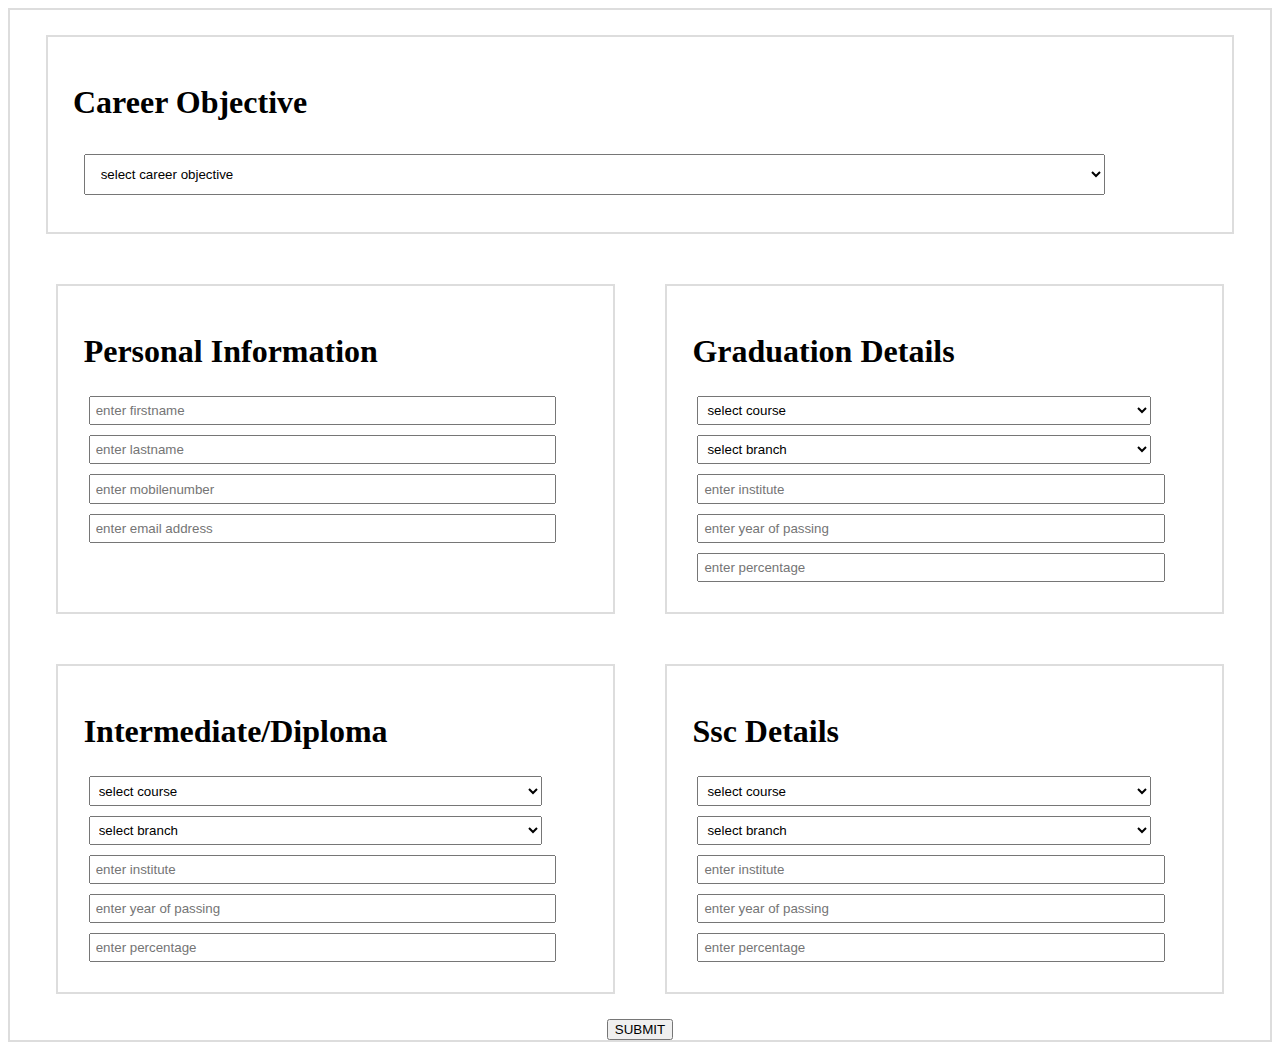
<file: form.html>
<!DOCTYPE html>
<html lang="en" dir="ltr">
  <head>
    <meta charset="utf-8">
    <title>Resume Form</title>
    <link rel="stylesheet" href="style.css">
    <meta name="viewport" content="width=device-width,initial-scale=1.0">
  </head>
  <body>
      <div class="main">
        <div class="ca">
          <h1>Career Objective</h1>
          <select id="career" name="career">
            <option>select career objective</option>
            <option>To build a long-term career in [specific industry] with opportunities for career growth.</option>
            <option>To enhance my educational and professional skills in a stable and dynamic workplace.</option>
            <option>To solve problems in a creative and effective manner in a challenging position.</option>
          </select>
        </div>
        <div class="s1">
          <h1>Personal Information</h1>
          <input type="text" name="fname" id="fname" placeholder="enter firstname"><br>
          <input type="text" name="lname" id="lname" placeholder="enter lastname"><br>
          <input type="text" name="mobile" id="mobile" placeholder="enter mobilenumber"><br>
          <input type="text" name="email" id="email" placeholder="enter email address"><br>
        </div>
        <div class="s1">
          <h1>Graduation Details</h1>
          <label for="gcourse">
            <select id="gcourse" name="gcourse" placeholder="select course">
              <option>select course</option>
              <option>B.Tech</option>
              <option>Bsc</option>
              <option>Bcom</option>
            </select>
          </label><br>
          <label for="gbranch">
          <select id="gbranch" name="gbranch" placeholder="select branch">
            <option>select branch</option>
            <option>IT</option>
            <option>CSE</option>
            <option>ECE</option>
            <option>Mech</option>
            <option>Civil</option>
          </select>
        </label><br>
        <label for="ginstitute">
          <input type="text" name="ginstitute" id="ginstitute" placeholder="enter institute">
        </label><br>
        <label for="gyear">
        <input type="text" name="gyear" id="gyear" placeholder="enter year of passing">
      </label><br>
      <label for="gpercentage">
        <input type="text" name="gpercentage" id="gpercentage" placeholder="enter percentage">
      </label>
        </div>
        <div class="s1">
          <h1>Intermediate/Diploma</h1>
          <label for="i/dcourse">
            <select id="icourse" name="icourse" placeholder="select course">
              <option>select course</option>
              <option>Intermediate</option>
              <option>Diploma</option>
            </select>
          </label><br>
          <label for="ibranch">
          <select id="ibranch" name="ibranch" placeholder="select branch">
            <option>select branch</option>
              <option>MPC</option>
              <option>BiPC</option>
              <option>CEC</option>
              <option>HEC</option>
            </select>
          </label><br>
          <label for="iinstitute">
            <input type="text" name="iinstitute" id="iinstitute" placeholder="enter institute">
          </label><br>
          <label for="iyear">
          <input type="text" name="iyear" id="iyear" placeholder="enter year of passing">
        </label><br>
        <label for="ipercentage">
          <input type="text" name="ipercentage" id="ipercentage" placeholder="enter percentage">
        </label>
        </div>
        <div class="s1">
          <h1>Ssc Details</h1>
          <label for="scourse">
            <select id="scourse" name="scourse" placeholder="select course">
              <option>select course</option>
              <option>SSC</option>
              <option>ICSE</option>
              <option>CBSE</option>
            </select>
          </label><br>
          <label for="sbranch">
          <select id="sbranch" name="sbranch" placeholder="select branch">
            <option>select branch</option>
            <option>SSC</option>
            <option>ICSE</option>
            <option>CBSE</option>
          </select>
        </label><br>
        <label for="sinstitute">
          <input type="text" name="sinstitute" id="sinstitute" placeholder="enter institute">
        </label><br>
        <label for="syear">
        <input type="text" name="syear" id="syear" placeholder="enter year of passing">
      </label><br>
      <label for="spercentage">
        <input type="text" name="spercentage" id="spercentage" placeholder="enter percentage">
      </label>
    </div>
      <button type="button" name="button" onclick="submitdata()">SUBMIT</button>
      </div>
  </body>
</html>
<!-- javascript -->
<script type="text/javascript">
function submitdata(){
  var name;
  var lname;
  var mobile;
  var email;
  name=document.getElementById("fname").value;
  lname=document.getElementById("lname").value;
  mobile=document.getElementById("mobile").value;
  email=document.getElementById("email").value;

  var career=document.getElementById("career").value;

  var gcourse=document.getElementById("gcourse").value;
  var gbranch=document.getElementById("gbranch").value;
  var ginstitute=document.getElementById("ginstitute").value;
  var gyear=document.getElementById("gyear").value;
  var gpercentage=document.getElementById("gpercentage").value;

  var icourse=document.getElementById("icourse").value;
  var ibranch=document.getElementById("ibranch").value;
  var iinstitute=document.getElementById("iinstitute").value;
  var iyear=document.getElementById("iyear").value;
  var ipercentage=document.getElementById("ipercentage").value;

  var scourse=document.getElementById("scourse").value;
  var sbranch=document.getElementById("sbranch").value;
  var sinstitute=document.getElementById("sinstitute").value;
  var syear=document.getElementById("syear").value;
  var spercentage=document.getElementById("spercentage").value;
  // indexedDB
  var request;
  var open;
  var store;
  var result;
  var tx;
  var indexedDB=window.indexedDB || window.webkitIndexedDB || window.mozIndexedDB || window.msIndexedDB;
  request=indexedDB.open("mydatabase",1);
        //onerror
  request.onerror=function(e){
       console.log("error"+e);
     }
     // onupgradeneeded
     request.onupgradeneeded=function(e){
       result=e.target.result;
       store=result.createObjectStore("resume",{keyPath:"name"});
     }
      // onsuccess
     request.onsuccess=function(e){
       result=e.target.result;
       tx=result.transaction("resume",'readwrite');
       store=tx.objectStore("resume");
       store.put({
         career:career,
         name:name,
         lname:lname,
         mobile:mobile,
         email:email,
         education:[
           {
             course:gcourse,
             branch:gbranch,
             institute:ginstitute,
             year:gyear,
             percentage:gpercentage
           },
           {
             course:icourse,
             branch:ibranch,
             institute:iinstitute,
             year:iyear,
             percentage:ipercentage
           },
           {
             course:scourse,
             branch:sbranch,
             institute:sinstitute,
             year:syear,
             percentage:spercentage
           }
         ]
       });
       window.open("index.html");
     }
}
</script>
</file>
<file: style.css>
/* headder section for index.html page */
header{
  display: block;
  width: 95%;
  background-color: #335aff;
  color: #fff;
  margin: 1% auto;
  padding: 1%;
  text-align: center;
  font-size: 40px;
}
a img{
  display: block;
  width: 20px;
  height: auto;
  margin: 0 3px 0 auto;
  padding: 1%;
}
/* form.html */
.main{
  display: flex;
  flex-direction: row;
  flex-wrap: wrap;
  justify-content: center;
  border: 2px solid #ddd;
}
.ca{
  border: 2px solid #ddd;
  width: 90%;
  margin: 2%;
  padding: 2%;
}
.s1{
  width: 40%;
  border: 2px solid #ddd;
  margin: 2%;
  padding: 2%;
}
select,input{
  width: 90%;
  margin: 1%;
  padding: 1%;
}
.parent{
  display: flex;
  flex-direction: row;
  justify-content: center;
  border: 2px solid #ddd;
}
.child{
    width: 20%;
    border: 2px solid #ddd;
    margin: 1%;
    padding: 1%;
}
img{
  display: block;
  width: 50px;
  margin-left: auto;
  margin-right: auto;
  padding: 1%;
}
h2,a,h4{
  text-align: center;
}
/* resume page */
.main1{
  display: flex;
  flex-direction: row;
  /* flex-wrap: wrap; */
  border: 2px;
}
.left{
  width: 25%;
  margin: 2%;
  padding: 2%;
  border: 2px solid #ddd;
  }
  
.right{
  width: 65%;
  margin: 2%;
  padding: 2%;
  border: 2px solid #ddd;
  }

p{
  /* text-align: center; */
  font-size: 20px;
}
li{
  font-size: 25px;
  font-weight: bold;
}
</file>
